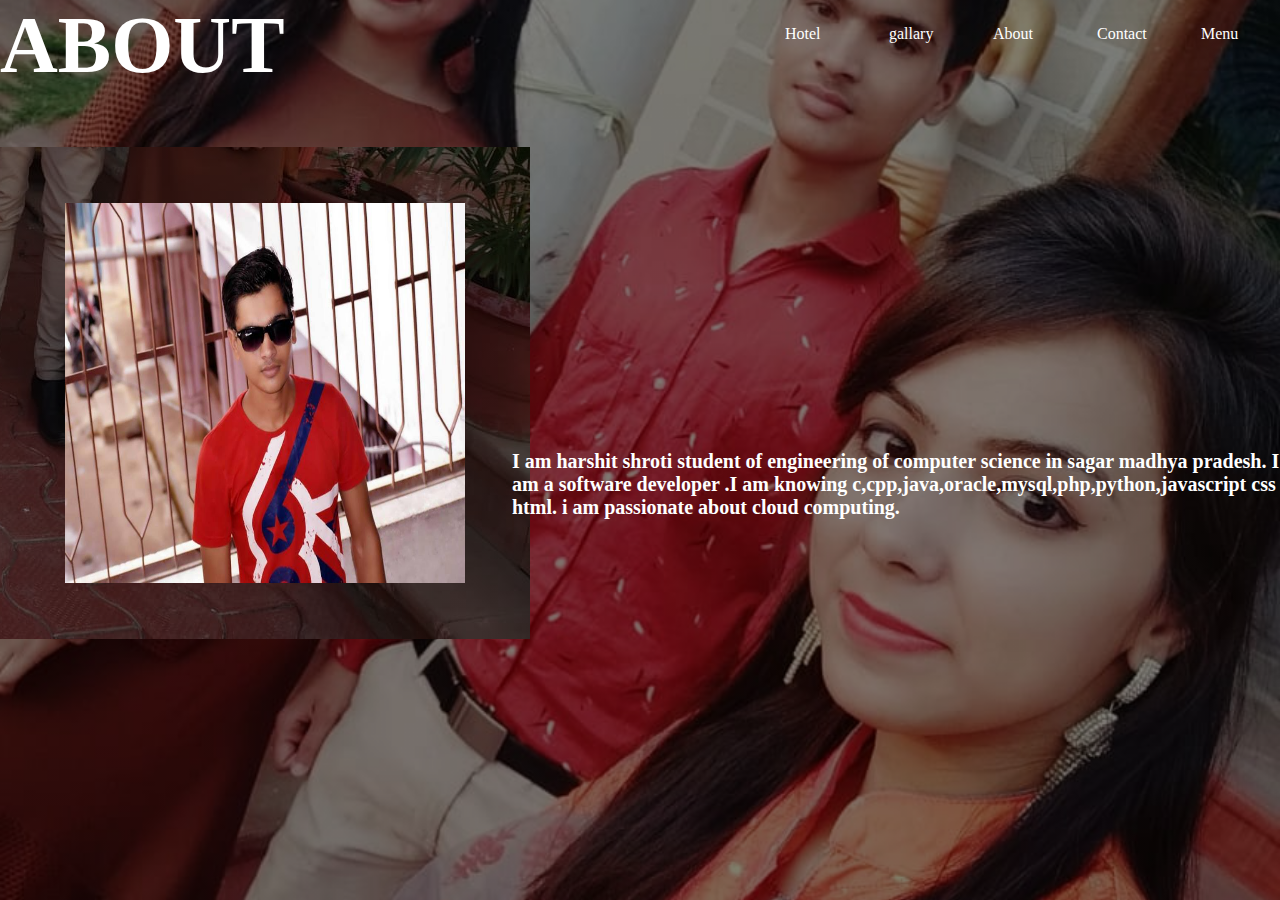
<file: harshitstatic/about.html>
<!DOCTYPE HTML>
<html>
<head>

	<title> about</title>
	<link rel="stylesheet" type="text/css" href="css/about.css">
	</head>
	<body>
		<header>
		
				<div class="main">
					
					
					</div>
						
					<ul>
						<li><a href="hotel1.html">Hotel</a></li>
						
						<li><a href="gallary.html">gallary</a></li>
						<li><a href="about.html">About</a></li>
						<li><a href="contact.html">Contact</a></li>
						<li><a href="index.html">Menu
						        <ul>
								<li><a href="forts.html">Blog</a></li>
								<li><a href="temples.html">BIography</a></li>
							 <li><a href="retaurant.html">Userguide</a></li>
								<li><a href="speciality.html">Facts</a></li>
								<li  class="active"><a href="hotel1.html"> content</a><li>
								
								</ul></a>
								</li>
									</ul>
				</div>
				<div class="title">
				<h1> ABOUT<h1>
				</div>
			
			
			<div class="damn">
			<h2>I am harshit shroti student of engineering of computer science in sagar madhya pradesh. I am a software developer .I am knowing c,cpp,java,oracle,mysql,php,python,javascript css html. i am passionate about cloud computing.
			
			<h2>
			</div>
			<div class="shit">
			</div>
				<img src="25.jpg" alt="Prais" class="image_s"> 
				
	
										
		</header>
	
	</body>
	</html>
</file>
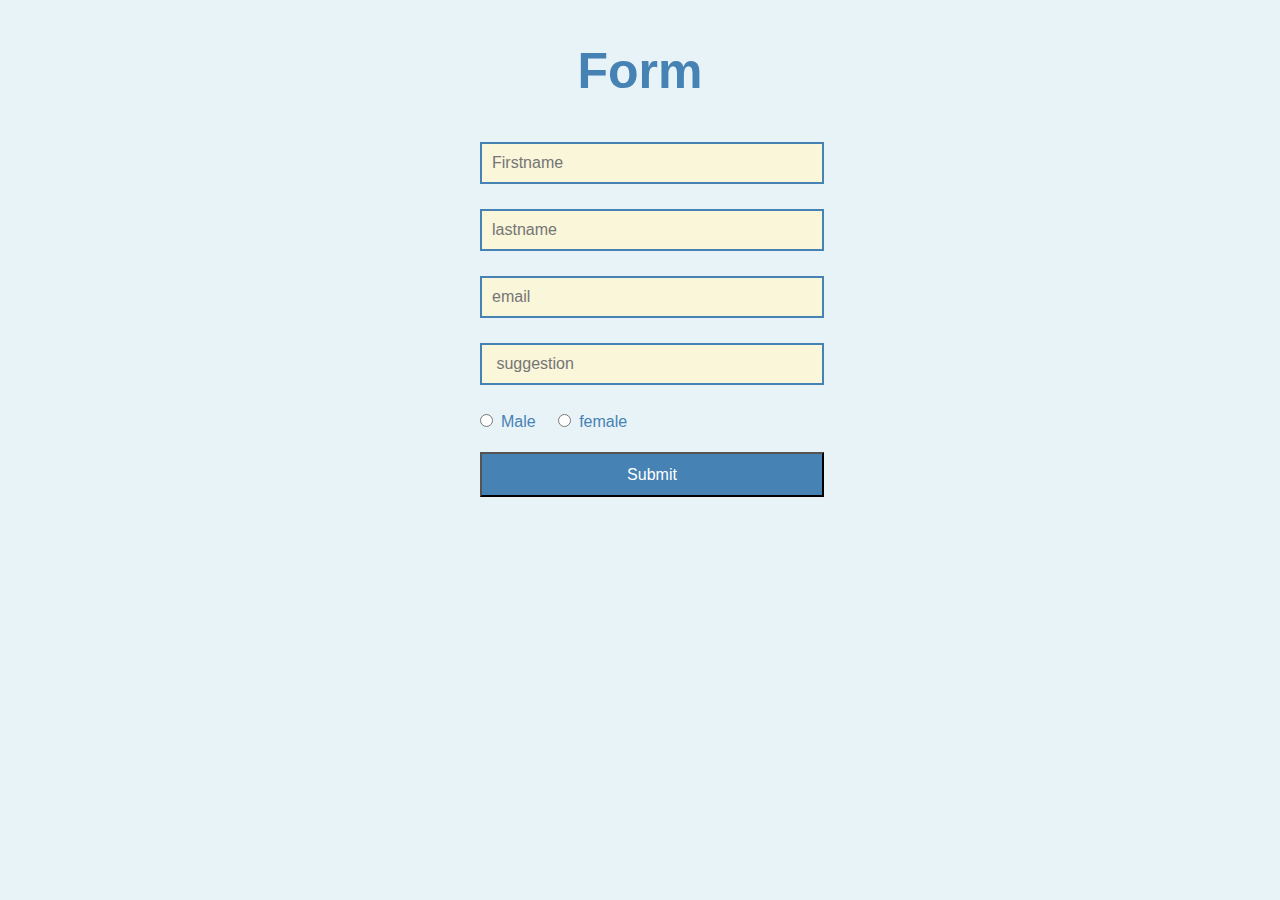
<file: harshitstatic/code.html>
<!DOCTYPE html>
<html>
<head>
<title>feedback</title>
<link rel="stylesheet" type="text/css" href="css/code.css">
</head>
<body>



<body>
<h1> Form</h1>
<form>
		<input type="text" placeholder="Firstname">
		<input type="text" placeholder="lastname">
		<input type="email"placeholder="email">
		<input type="text" placeholder=" suggestion">
		
		<div>
	        <input type="radio" id="male" name="gender"><label for="male">Male</label>
            <input type=	"radio" id="female" name="gender"><label for="female">female</label>				
		
		</div>
		<input type="submit" name="sub">


</form>



</body>
</html>
</file>
<file: harshitstatic/css/about.css>
*{
	margin: 0;
	padding: 0;
	font-family: Century Gothic;
}
header{
	background-image:linear-gradient(rgba(0,0,0,0.5),rgba(0,0,0,0.5)), url(../1.jpeg);
	height: 100vh;
	background-size: cover;
	background-position: center;
}

ul{
	float: right;
	list-style-type: none;
	margin-top: 25px;
	
	


}

ul li{
	display: inline-block;
	width:100px;
	
	
}
   ul li ul {
	display: none;
}
   ul li:hover > ul{
	display:block;
}

ul li a{
	text-decoration: none;
	color: #fff;
	padding: 5px 20px;
	 border: 1px solid transparent;
	 line-height: -50px;
	 tansition: o.6s ease;
	 
}
ul li a:hover{
	background-color: #fff;
	color: #000;
}

ul li li{
	text-align:left;
	height:40px;
	width:90px;
}
	ul li.active a{
	background-color: #fff;
	color: #000;
}


	.main{
		max-width: 1200px;
		margin: auto;
		
	}
.title{
	position: center;
	top: 30%;
	left: 40%;
	transform: tarnaslate(-50%,-50%);
}
 .title h1{
	 color: #fff;
	 font-size: 80px;
 }
 .damn{
	position: absolute;
	top: 50%;
	left: 40%;

}
 .damn h2{
	 color: #fff;
	 font-size: 30px;
 }
 
.image_s{


	height:480px;
	width:400px;
	margin-top: 56px;
	padding : 56px 65px;

	background-image:linear-gradient(rgba(0,0,0,0.5),rgba(0,0,0,0.5)), url(../27.jpg);
}
	
}
.image_s:hover{
    
	top: 70%;
	left: 40%;

	height:300px;
	width:400px;
	background-color: transparent;
	color: #000;
}    


	*{
	margin: 0;
	padding: 0;
	font-family: Century Gothic;
}
header{
	background-image:linear-gradient(rgba(0,0,0,0.5),rgba(0,0,0,0.5)), url(../28.jpg);
	height: 100vh;
	background-size: cover;
	background-position: center;
}

ul{
	float: right;
	list-style-type: none;
	margin-top: 25px;
	
	


}

ul li{
	display: inline-block;
	width:100px;
	
	
}
   ul li ul {
	display: none;
}
   ul li:hover > ul{
	display:block;
}

ul li a{
	text-decoration: none;
	color: #fff;
	padding: 5px 20px;
	 border: 1px solid transparent;
	 line-height: -50px;
	 tansition: o.6s ease;
	 
}
ul li a:hover{
	background-color: #fff;
	color: #000;
}

ul li li{
	text-align:left;
	height:40px;
	width:90px;
}
	ul li.active a{
	background-color: #fff;
	color: #000;
}


	.main{
		max-width: 1200px;
		margin: auto;
		
	}
.title{
	position: center;
	top: 30%;
	left: 40%;
	transform: tarnaslate(-50%,-50%);
}
 .title h1{
	 color: #fff;
	 font-size: 80px;
 }
 .damn{
	position: absolute;
	top: 50%;
	left: 40%;

}
 .damn h2{
	 color: #fff;
	 font-size: 30px;
 }
 
.image_s{


	height:380px;
	width:400px;
	margin-top: 56px;
	padding : 56px 65px;

	background-image:linear-gradient(rgba(0,0,0,0.5),rgba(0,0,0,0.5)), url(../27.jpg);
}
	
}
.image_s:hover{
    
	top: 70%;
	left: 40%;

	height:300px;
	width:400px;
	background-color: transparent;
	color: #000;
}    


	*{
	margin: 0;
	padding: 0;
	font-family: Century Gothic;
}
header{
	background-image:linear-gradient(rgba(0,0,0,0.5),rgba(0,0,0,0.5)), url(../28.jpg);
	height: 100vh;
	background-size: cover;
	background-position: center;
}

ul{
	float: right;
	list-style-type: none;
	margin-top: 25px;
	
	


}

ul li{
	display: inline-block;
	width:100px;
	
	
}
   ul li ul {
	display: none;
}
   ul li:hover > ul{
	display:block;
}

ul li a{
	text-decoration: none;
	color: #fff;
	padding: 5px 20px;
	 border: 1px solid transparent;
	 line-height: -50px;
	 tansition: o.6s ease;
	 
}
ul li a:hover{
	background-color: #fff;
	color: #000;
}

ul li li{
	text-align:left;
	height:40px;
	width:90px;
}
	ul li.active a{
	background-color: #fff;
	color: #000;
}


	.main{
		max-width: 1200px;
		margin: auto;
		
	}
.title{
	position: center;
	top: 30%;
	left: 40%;
	transform: tarnaslate(-50%,-50%);
}
 .title h1{
	 color: #fff;
	 font-size: 80px;
 }
 .damn{
	position: absolute;
	top: 50%;
	left: 40%;

}
 .damn h2{
	 color: #fff;
	 font-size: 20px;
 }
 
.image_s{


	height:380px;
	width:400px;
	margin-top: 56px;
	padding : 56px 65px;

	background-position:100%  100%;
	background-image:linear-gradient(rgba(0,0,0,0.5),rgba(0,0,0,0.5)), url(../6.jpg);
}
	
}
.image_s:hover{
  
	top: 70%;
	left: 40%;

	height:200px;
	width:100px;
	background-color: transparent;
	color:#000;
	
}
</file>
<file: harshitstatic/css/code.css>
body{
	background-color: #e8f3f8;
	font: 1em/1.5 sans-serif;
}
h1{
	text-align: center;
	font-size: 50px;
	color:steelblue;
}
form{
	 margin: 20px auto;
	 width: 320px;
	 color: steelblue;
}
input {
	padding: 10px;
	font-size: inherit;
}
input[type="text"]{
	display: block;
	margin-bottom: 25px;
	width: 100%;
	border: 2px solid steelblue;
	background: #FAF6D9;
}
input[type="text"]{
	display: block;
	margin-bottom: 25px;
	width: 100%;
	border: 2px solid steelblue;
		background: #FAF6D9;
}

input[type="email"]{
	display: block;
	margin-bottom: 25px;
	width: 100%;
	border: 2px solid steelblue;
		background: #FAF6D9;
}
input[ type="radio"]{
	margin: 0 8px 25px 18px;
}
input[type="radio"]:first-child {
	margin-left:0;
}
input[type="submit"] {
	width: 344px;
	height:45px;
	border: ;
	background: steelblue;
	color:white;
}
input:focus{
	background: white;
}
input[type="radio"]:checked + label{
	font-weight: bold;
	font-size: 18px;
}
</file>
